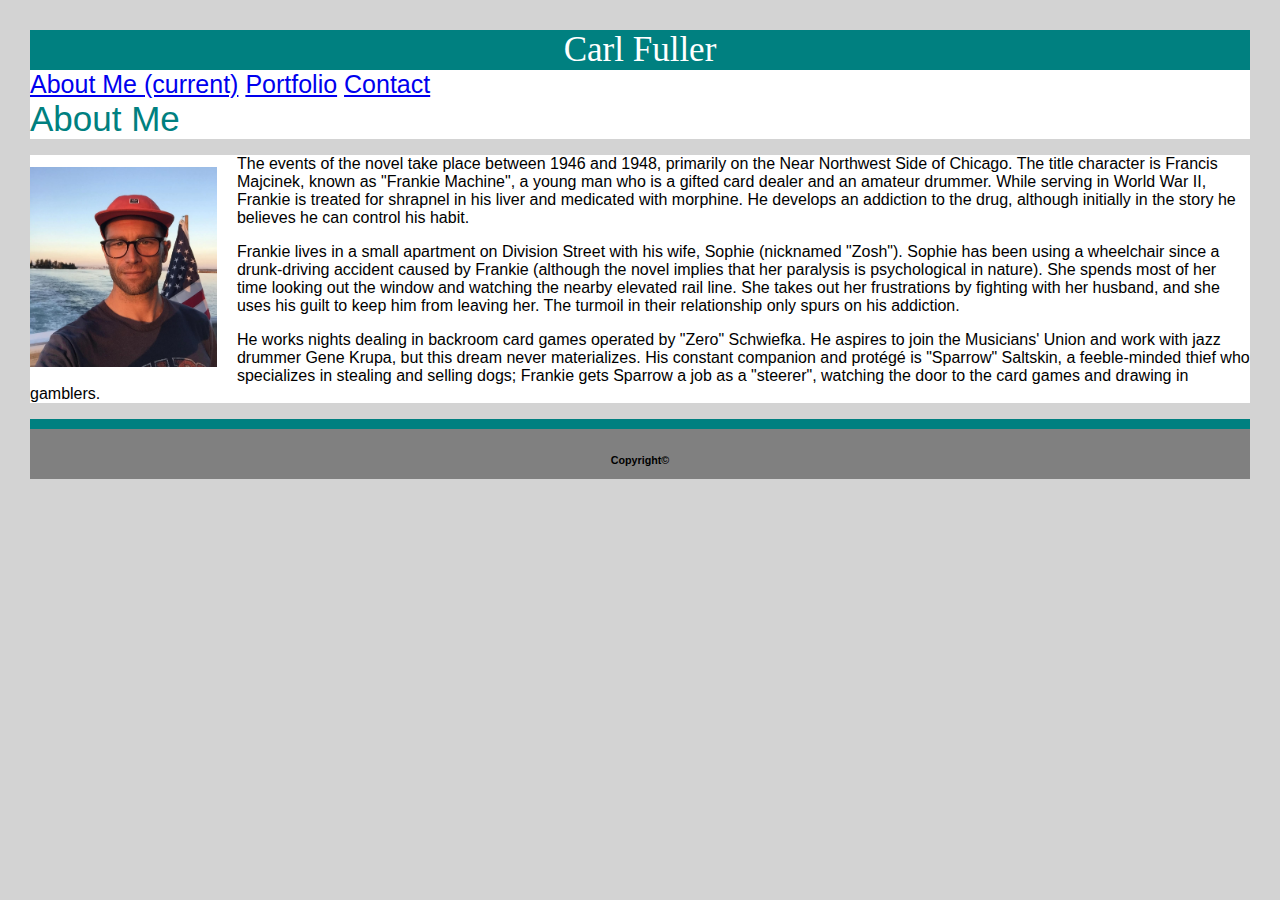
<file: index.html>
<!DOCTYPE html>
<html lang="en">

<head>
    <meta charset="UTF-8">
    <meta name="viewport" content="width=device-width, initial-scale=1.0">
    <meta http-equiv="X-UA-Compatible" content="ie=edge">
    <title>New</title>
    <link rel="stylesheet" href="https://stackpath.bootstrapcdn.com/bootstrap/4.1.3/css/bootstrap.min.css"
        integrity="sha384-MCw98/SFnGE8fJT3GXwEOngsV7Zt27NXFoaoApmYm81iuXoPkFOJwJ8ERdknLPMO" crossorigin="anonymous">
    <link rel="stylesheet" href="style.css">
</head>

<body>

    <div class="container-fluid my-container">
        <div class="row my-row">
            <div id="name" class="col-sm-12 col-md-4 my-col">
                Carl Fuller
            </div>
            <div id="lg-nav" class="col-sm-12 col-md-8 my-col">
                <nav class="navbar navbar-expand-sm navbar-light bg-light">

                    <div class="collapse navbar-collapse" id="navbarNavAltMarkup">
                        <div class="navbar-nav">
                            <a class="nav-item nav-link active" href="index.html">About Me <span
                                    class="sr-only">(current)</span></a>
                            <a class="nav-item nav-link" href="portfolio.html">Portfolio</a>
                            <a class="nav-item nav-link" href="contact.html">Contact</a>
                        </div>
                    </div>
                </nav>
            </div>
        </div>

        <!-- <div id="sm-nav" class="container-full">
                <nav class="navbar navbar-expand-sm navbar-light bg-light">
        
                    <div class="collapse navbar-collapse" id="navbarNavAltMarkup">
                        <div class="navbar-nav">
                            <a class="nav-item nav-link active" href="#">Home <span class="sr-only">(current)</span></a>
                            <a class="nav-item nav-link" href="#">Features</a>
                            <a class="nav-item nav-link" href="#">Pricing</a>
                        </div>
                    </div>
                </nav>
            </div> -->
        <div class="container-full">
            <div id="title" class="row my-row2">
                <div class="col-sm-12 col-lg-12 my-col">
                    About Me
                </div>
            </div>
        </div>
        <div class="row my-row">

            <div id="main" class="col my-col">
                <img id="picture" src="Assets/Images/headshot.png" alt="Carl Fuller's Face">
                <p class="paragraph">The events of the novel take place between 1946 and 1948, primarily on the Near
                    Northwest
                    Side of Chicago. The title character is Francis Majcinek, known as "Frankie Machine", a
                    young man who is a gifted card dealer and an amateur drummer. While serving in World War II,
                    Frankie is treated for shrapnel in his liver and medicated with morphine. He develops an
                    addiction to the drug, although initially in the story he believes he can control his habit.
                </p>

                <p class="paragraph">Frankie lives in a small apartment on Division Street with his wife, Sophie
                    (nicknamed
                    "Zosh"). Sophie has been using a wheelchair since a drunk-driving accident caused by Frankie
                    (although the novel implies that her paralysis is psychological in nature). She spends most
                    of her time looking out the window and watching the nearby elevated rail line. She takes out
                    her frustrations by fighting with her husband, and she uses his guilt to keep him from
                    leaving her. The turmoil in their relationship only spurs on his addiction.</p>

                <p class="paragraph">He works nights dealing in backroom card games operated by "Zero" Schwiefka. He
                    aspires to
                    join the Musicians' Union and work with jazz drummer Gene Krupa, but this dream never
                    materializes. His constant companion and protégé is "Sparrow" Saltskin, a feeble-minded
                    thief who specializes in stealing and selling dogs; Frankie gets Sparrow a job as a
                    "steerer", watching the door to the card games and drawing in gamblers.</p>


            </div>
        </div>
    </div>
    <div id="footer" class="fixed-bottom">
        <div>
            <h6>Copyright©</h6>
        </div>
    </div>

</body>

</html>
</file>
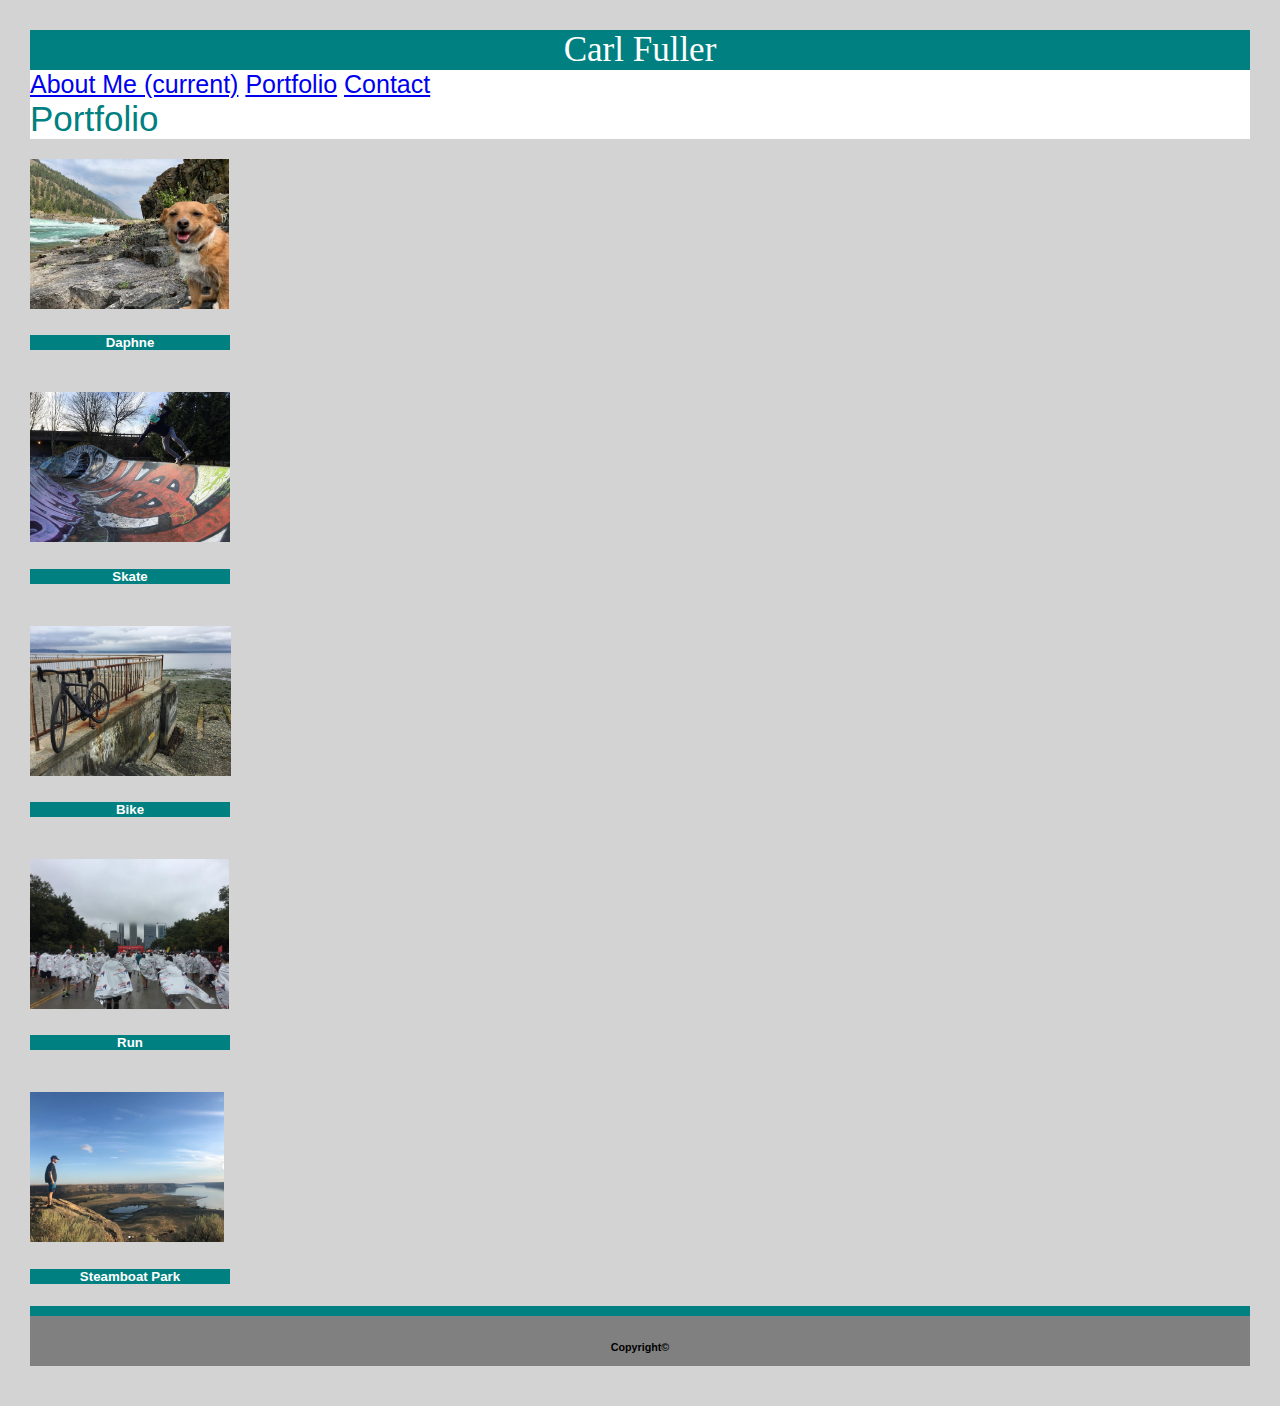
<file: portfolio.html>
<!DOCTYPE html>
<html lang="en">

<head>
    <meta charset="UTF-8">
    <meta name="viewport" content="width=device-width, initial-scale=1.0">
    <meta http-equiv="X-UA-Compatible" content="ie=edge">
    <title>Portfolio</title>
    <link rel="stylesheet" href="https://stackpath.bootstrapcdn.com/bootstrap/4.1.3/css/bootstrap.min.css"
        integrity="sha384-MCw98/SFnGE8fJT3GXwEOngsV7Zt27NXFoaoApmYm81iuXoPkFOJwJ8ERdknLPMO" crossorigin="anonymous">
    <link rel="stylesheet" href="style.css">
</head>

<body>

    <div class="container-fluid my-container">
        <div class="row my-row">
            <div id="name" class="col-sm-12 col-md-4 my-col">
                Carl Fuller
            </div>
            <div id="lg-nav" class="col-sm-12 col-md-8 my-col">
                <nav class="navbar navbar-expand-sm navbar-light bg-light">

                    <div class="collapse navbar-collapse" id="navbarNavAltMarkup">
                        <div class="navbar-nav">
                            <a class="nav-item nav-link active" href="index.html">About Me <span
                                    class="sr-only">(current)</span></a>
                            <a class="nav-item nav-link" href="portfolio.html">Portfolio</a>
                            <a class="nav-item nav-link" href="contact.html">Contact</a>
                        </div>
                    </div>
                </nav>
            </div>
        </div>

        <div class="container-full">
            <div id="title" class="row my-row2">
                <div class="col-sm-12 col-lg-12 my-col">
                    Portfolio
                </div>
            </div>
        </div>
        <div class="row justify-content-around my-row">
            <div id="pic1" class="col-sm-4 col-md-4">
                <img src="Assets/Images/Daphne.png" alt="Daphne the dog">
                <h5>Daphne</h5>
            </div>
            <div id="pic2" class="col-sm-4 col-md-4">
                <img src="Assets/Images/portal.png" alt="Portal skatepark Seattle">
                <h5>Skate</h5>
            </div>
        </div>
        <div class="row justify-content-around my-row">
            <div id="pic3" class="col-sm-4 col-md-4">
                <img src="Assets/Images/bike.png" alt="Specialized Bike">
                <h5>Bike</h5>
            </div>
            <div id="pic4" class="col-sm-4 col-md-4">
                <img src="Assets/Images/chimarathon.png" alt="Chicago Marathon Finish">
                <h5>Run</h5>
            </div>
        </div>
        <div class="row justify-content-around my-row">
            <div class="col-sm-4 col-md-4">
                <img id="pic5" src="Assets/Images/steamboat.png" alt="Standing on a plateau at Steamboat park WA">
                <h5>Steamboat Park</h5>
            </div>
        </div>
        <!-- <div id="sm-nav" class="container-full">
                        <nav class="navbar navbar-expand-sm navbar-light bg-light">
                
                            <div class="collapse navbar-collapse" id="navbarNavAltMarkup">
                                <div class="navbar-nav">
                                    <a class="nav-item nav-link active" href="#">Home <span class="sr-only">(current)</span></a>
                                    <a class="nav-item nav-link" href="#">Features</a>
                                    <a class="nav-item nav-link" href="#">Pricing</a>
                                </div>
                            </div>
                        </nav>
                    </div> -->

    </div>
    <div id="footer" class="fixed-bottom">
        <div>
            <h6>Copyright©</h6>
        </div>
    </div>
</body>

</html>
</file>
<file: style.css>
body {
    margin: 30px;
    background-color: lightgray;
    font-family: 'Arial', 'Helvetica Neue', Helvetica, sans-serif;
    margin-bottom: 40px;
}

/* .my-container {
    border: 1px solid green;
}

.my-row {
    border: 3px solid red;
    height: 100px;
}

.my-col {
    border: 3px solid blue;
} */

#name {
    background-color: teal;
    color: white;
    text-align: center;
    font-size: 35px;
    font-family: 'Georgia', Times, 'Times New Roman', serif;
}

#picture {
    height: 200px;
    float: left;
    padding-right: 10px;
    padding-top: 10px;
}

#title {
    background-color: white;
    color: teal;
    font-size: 35px;
    border-bottom-style: solid gray;
}

#main {
    background-color: white;
}

#lg-nav {
    margin-left: 0px;
    margin-right: 0px;
    height: 100%;
    font-size: 25px;
    margin-bottom: 0px;
    background-color: white;
}

#picture {
    margin-top: 2px;
    margin-right: 10px;
    margin-bottom: 10px
}
#footer {
    border-top: solid 10px teal;
    text-align: center;
    background-color: gray;
    height: 50px;
}

#textarea {
    height: 250px;
}

#pic1 {
    width: 200px;
}

img {
    height: 150px;
    margin-top: 20px;
}

h5 {
    background-color: teal;
    color: white;
    width: 200px;
    text-align: center;
}

.form-group {
    margin-top: 10px;
}

  @media only screen and (max-width: 650px) {
    #title {
      font-size: 20px;
      text-align: center;
      padding-top: 20px;
    }
  }

  @media only screen and (max-width: 760px) {
    #title {
        font-size: 25px;
        text-align: center;
    }
  }
</file>
